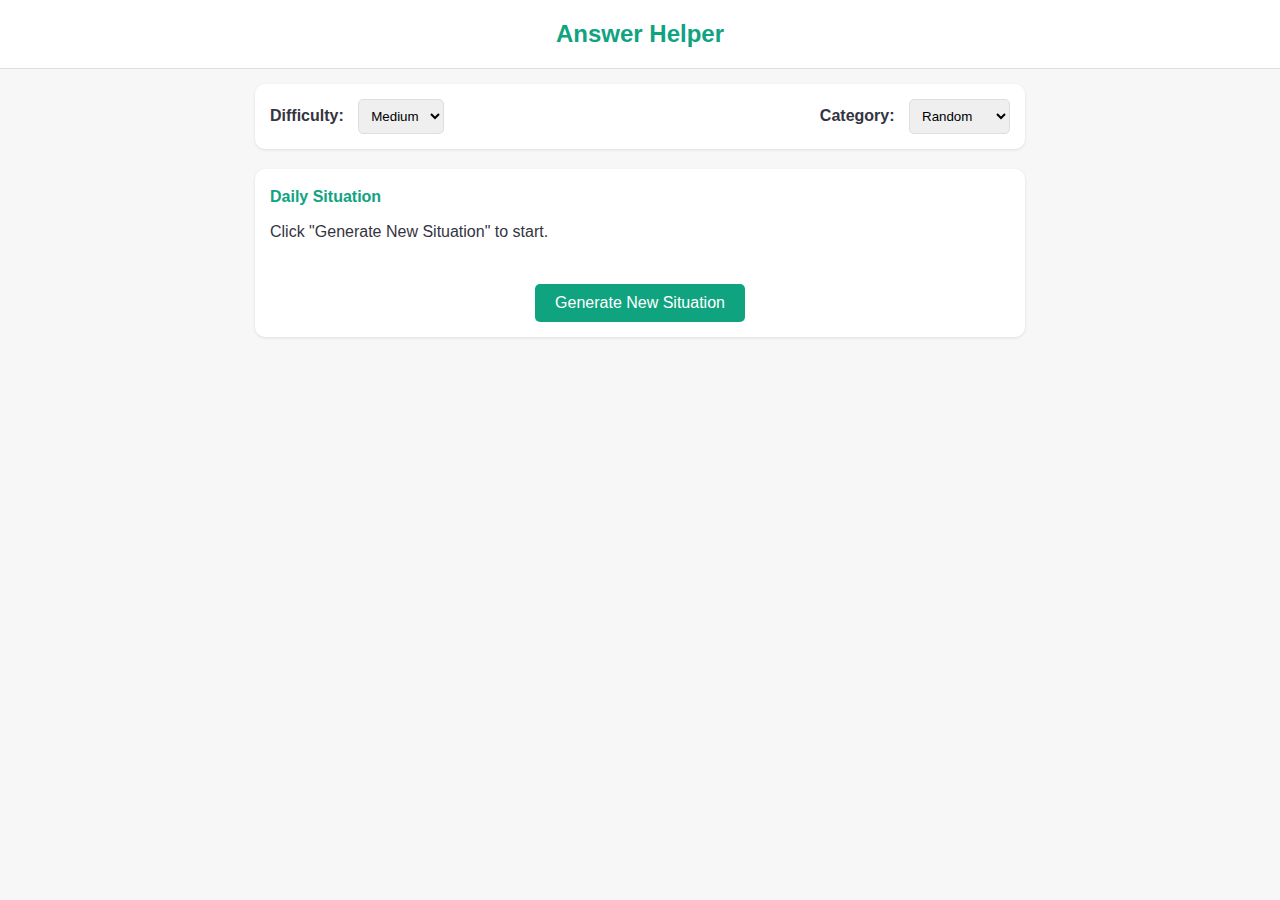
<file: index.html>
<!DOCTYPE html>
<html lang="en">
<head>
    <meta charset="UTF-8">
    <meta name="viewport" content="width=device-width, initial-scale=1.0">
    <title>Answer Helper</title>
    <link rel="stylesheet" href="styles.css">
</head>
<body>
    <header>
        <h1>Answer Helper</h1>
    </header>

    <div class="chat-container">
        <div class="difficulty-selector">
            <div>
                <label for="difficulty">Difficulty:</label>
                <select id="difficulty">
                    <option value="easy">Easy</option>
                    <option value="medium" selected>Medium</option>
                    <option value="hard">Hard</option>
                </select>
            </div>
            <div>
                <label for="category">Category:</label>
                <select id="category">
                    <option value="workplace">Workplace</option>
                    <option value="social">Social</option>
                    <option value="family">Family</option>
                    <option value="random" selected>Random</option>
                </select>
            </div>
        </div>

        <div id="chatHistory"></div>

        <div class="situation-container" id="currentSituation">
            <div class="situation-header">Daily Situation</div>
            <div class="situation-text" id="situationText">Click "Generate New Situation" to start.</div>
            <div class="options-container" id="optionsContainer"></div>
            <div class="feedback" id="feedback"></div>
            <div class="controls">
                <button id="generateBtn">Generate New Situation</button>
                <button id="submitBtn" style="display: none; margin-left: 10px;">Submit Answer</button>
            </div>
        </div>

        <div class="loading" id="loadingIndicator" style="display: none;">
            <div class="loading-dots">
                <div></div>
                <div></div>
                <div></div>
            </div>
        </div>
    </div>

    <script src="situations-db.js"></script>
    <script src="app.js"></script>
</body>
</html>
</file>
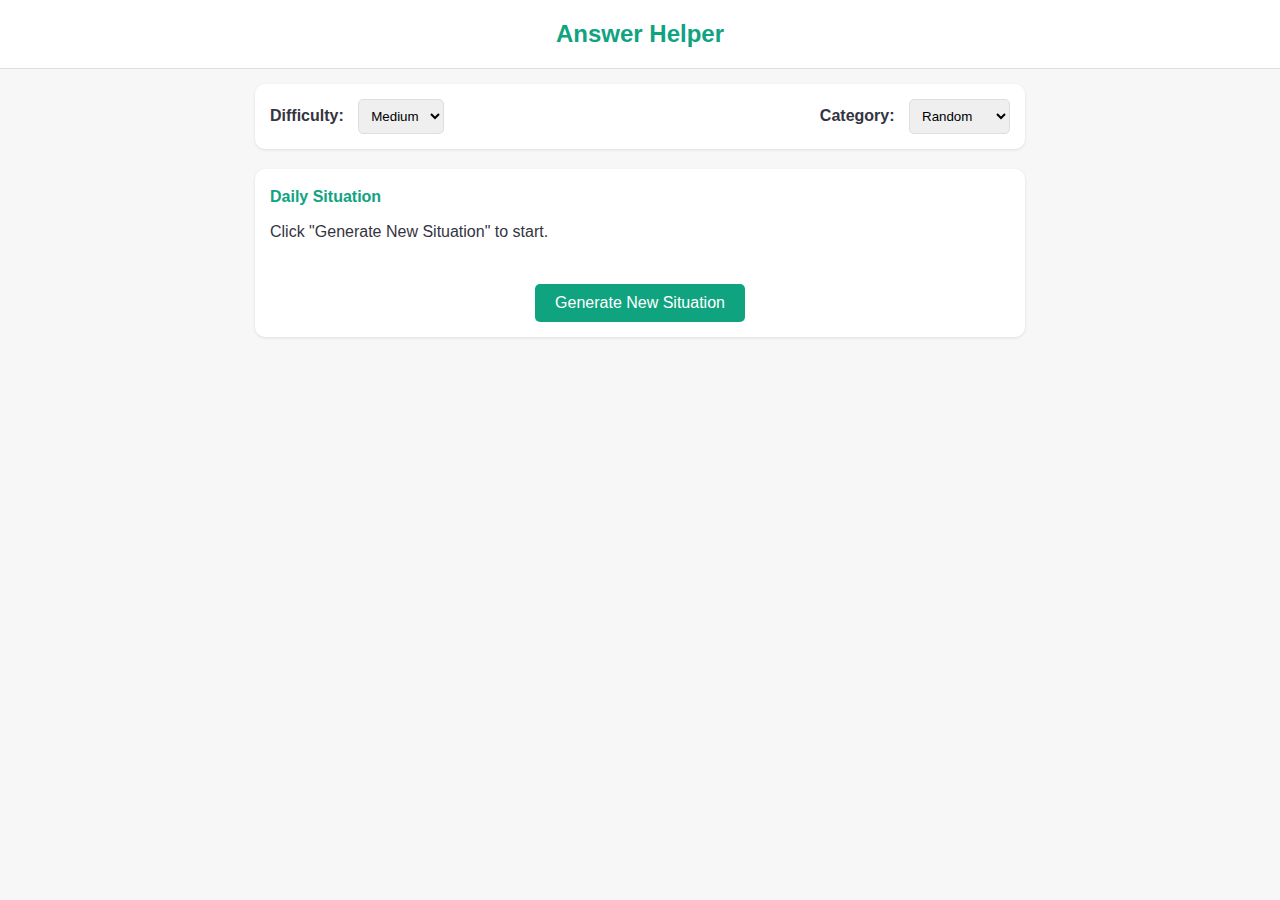
<file: index-html.html>
<!DOCTYPE html>
<html lang="en">
<head>
    <meta charset="UTF-8">
    <meta name="viewport" content="width=device-width, initial-scale=1.0">
    <title>Answer Helper</title>
    <link rel="stylesheet" href="styles.css">
</head>
<body>
    <header>
        <h1>Answer Helper</h1>
    </header>

    <div class="chat-container">
        <div class="difficulty-selector">
            <div>
                <label for="difficulty">Difficulty:</label>
                <select id="difficulty">
                    <option value="easy">Easy</option>
                    <option value="medium" selected>Medium</option>
                    <option value="hard">Hard</option>
                </select>
            </div>
            <div>
                <label for="category">Category:</label>
                <select id="category">
                    <option value="workplace">Workplace</option>
                    <option value="social">Social</option>
                    <option value="family">Family</option>
                    <option value="random" selected>Random</option>
                </select>
            </div>
        </div>

        <div id="chatHistory"></div>

        <div class="situation-container" id="currentSituation">
            <div class="situation-header">Daily Situation</div>
            <div class="situation-text" id="situationText">Click "Generate New Situation" to start.</div>
            <div class="options-container" id="optionsContainer"></div>
            <div class="feedback" id="feedback"></div>
            <div class="controls">
                <button id="generateBtn">Generate New Situation</button>
                <button id="submitBtn" style="display: none; margin-left: 10px;">Submit Answer</button>
            </div>
        </div>

        <div class="loading" id="loadingIndicator" style="display: none;">
            <div class="loading-dots">
                <div></div>
                <div></div>
                <div></div>
            </div>
        </div>
    </div>

    <script src="situations-db.js"></script>
    <script src="app.js"></script>
</body>
</html>
</file>
<file: styles.css>
:root {
    --primary-color: #10a37f;
    --bg-color: #f7f7f8;
    --chat-bg: #ffffff;
    --text-color: #343541;
    --border-color: #dedede;
    --option-hover: #f0f0f0;
    --selected-option: #e1f5ee;
    --correct-answer: #d1f7c4;
    --wrong-answer: #ffcccb;
}

* {
    margin: 0;
    padding: 0;
    box-sizing: border-box;
    font-family: -apple-system, BlinkMacSystemFont, 'Segoe UI', Roboto, Oxygen, Ubuntu, Cantarell, 'Open Sans', 'Helvetica Neue', sans-serif;
}

body {
    background-color: var(--bg-color);
    color: var(--text-color);
    line-height: 1.6;
    min-height: 100vh;
    display: flex;
    flex-direction: column;
}

header {
    background-color: #ffffff;
    padding: 15px;
    border-bottom: 1px solid var(--border-color);
    text-align: center;
    position: sticky;
    top: 0;
    z-index: 100;
}

h1 {
    font-size: 1.5rem;
    color: var(--primary-color);
}

.chat-container {
    flex: 1;
    padding: 15px;
    overflow-y: auto;
    max-width: 800px;
    margin: 0 auto;
    width: 100%;
}

.situation-container {
    background-color: var(--chat-bg);
    border-radius: 10px;
    padding: 15px;
    margin-bottom: 20px;
    box-shadow: 0 1px 3px rgba(0, 0, 0, 0.1);
}

.situation-header {
    font-weight: bold;
    margin-bottom: 10px;
    color: var(--primary-color);
}

.situation-text {
    margin-bottom: 20px;
    line-height: 1.5;
}

.options-container {
    display: flex;
    flex-direction: column;
    gap: 10px;
}

.option {
    padding: 12px 15px;
    border: 1px solid var(--border-color);
    border-radius: 8px;
    cursor: pointer;
    transition: background-color 0.2s;
    position: relative;
}

.option:hover {
    background-color: var(--option-hover);
}

.option.selected {
    background-color: var(--selected-option);
    border-color: var(--primary-color);
}

.option.correct {
    background-color: var(--correct-answer);
}

.option.wrong {
    background-color: var(--wrong-answer);
}

.feedback {
    margin-top: 20px;
    padding: 15px;
    border-radius: 8px;
    background-color: var(--selected-option);
    display: none;
}

.controls {
    display: flex;
    justify-content: center;
    margin-top: 20px;
}

button {
    background-color: var(--primary-color);
    color: white;
    border: none;
    padding: 10px 20px;
    border-radius: 5px;
    cursor: pointer;
    font-size: 1rem;
    transition: opacity 0.2s;
}

button:disabled {
    opacity: 0.6;
    cursor: not-allowed;
}

.loading {
    display: flex;
    justify-content: center;
    align-items: center;
    margin: 20px 0;
}

.loading-dots {
    display: flex;
}

.loading-dots div {
    width: 10px;
    height: 10px;
    margin: 0 5px;
    background-color: var(--primary-color);
    border-radius: 50%;
    animation: dot-pulse 1.5s infinite ease-in-out;
}

.loading-dots div:nth-child(2) {
    animation-delay: 0.2s;
}

.loading-dots div:nth-child(3) {
    animation-delay: 0.4s;
}

@keyframes dot-pulse {
    0%, 100% { transform: scale(0.8); opacity: 0.5; }
    50% { transform: scale(1.2); opacity: 1; }
}

.history-item {
    margin-bottom: 30px;
    opacity: 0.8;
}

.difficulty-selector {
    background-color: var(--chat-bg);
    padding: 15px;
    border-radius: 10px;
    margin-bottom: 20px;
    box-shadow: 0 1px 3px rgba(0, 0, 0, 0.1);
    display: flex;
    align-items: center;
    justify-content: space-between;
}

.difficulty-selector label {
    font-weight: bold;
    margin-right: 10px;
}

.difficulty-selector select {
    padding: 8px;
    border: 1px solid var(--border-color);
    border-radius: 5px;
}

@media (max-width: 600px) {
    .chat-container {
        padding: 10px;
    }

    .situation-container {
        padding: 12px;
    }

    .option {
        padding: 10px 12px;
    }
}
</file>
